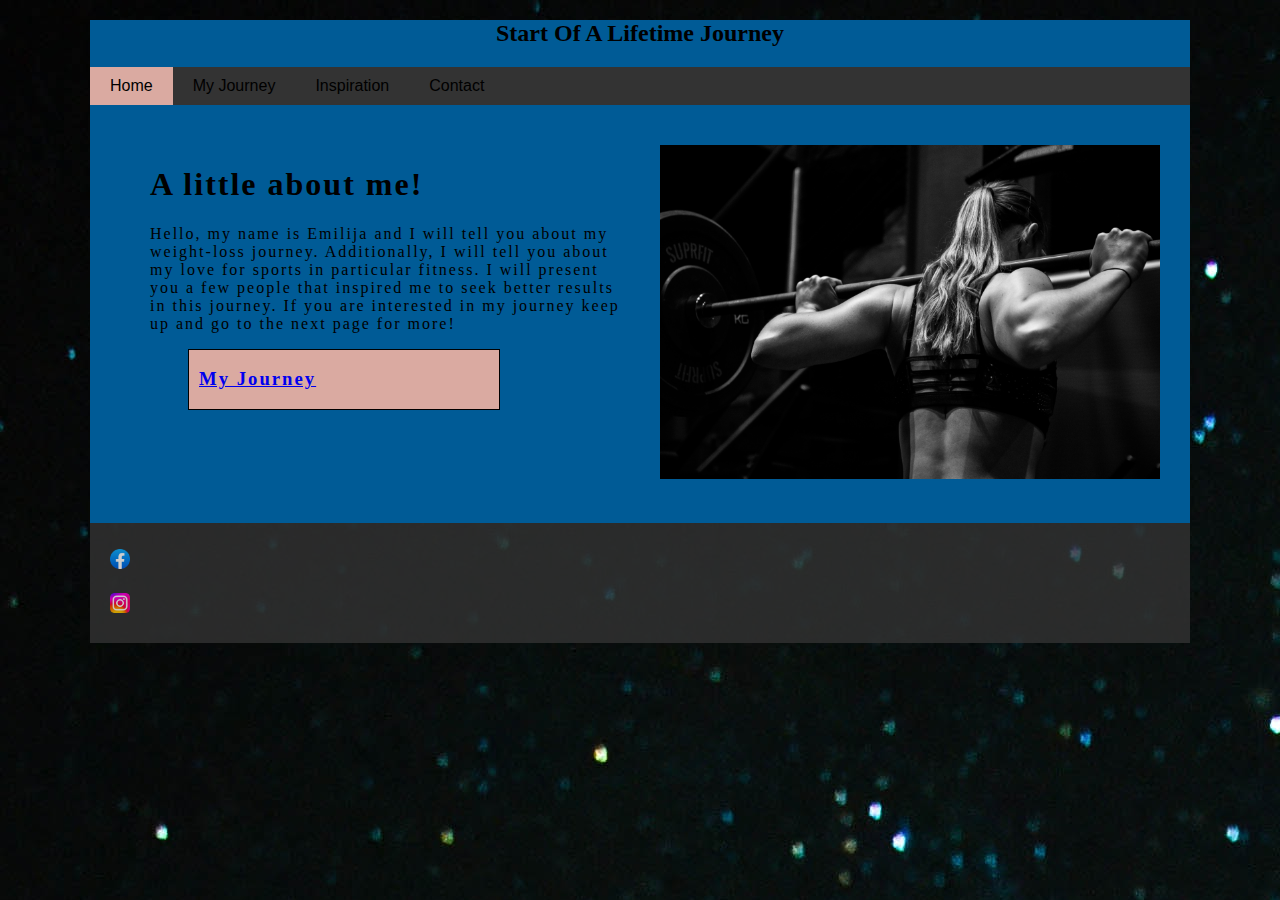
<file: index.html>
<!DOCTYPE html>
<html>
  <head>
    <title> Personal Website</title>
    <link rel="stylesheet" href="style.css" />
  </head>
  <body>
    <div id="container">
      <header>
        <h2> Start of a Lifetime Journey</h2>
        <nav>
 <nav>
<ul>
  <li class= "active"><a href="index.html">Home</a></li>
  <li><a href="myjourney.html">My Journey</a></li>
  <li><a href="inspiration.html">Inspiration</a></li>
  <li><a href="contact.html">Contact</a></li>
</ul>
        </nav>
        </nav>
      </header>
      <main>
	  <div class="two-column">
		<div>
        <h1>A little about me!</h1>
        <p>
          Hello, my name is Emilija and I will tell you about my weight-loss journey. Additionally, I will tell you about my love for sports in particular fitness. I will present you a few people that inspired me to seek better results in this journey. If you are interested in my journey keep up and go to the next page for more!
        </p>
		<div id= "main-bottom">
		<div id="col1">
		<h3>
		<a href= "myjourney.html"> My Journey </a>
		</h3>
		</div>
		</div>
		</div>
		<div>
        <img class="lift-picture" src="lift.jpg" alt="lift" />
		</div>
		</div>
		
      </main>
     <footer class="">
	  <ul class= "">
	  <ul class="">
	  <li>
        <p>
          <a href= "https://www.facebook.com/emilija.baranauskaite.9/">
	  <img class="facebook" src="2021_Facebook_icon.png" alt="facebook icon" />
	  <a href="https://www.instagram.com/aimuliukas/">
	  <img class="instagram" src="Instagram_logo_2022.png" alt= "instagram icon"/>
	  </a>
	  </a>
        </p>
		</li>
		</ul>
		</u>
      </footer>
    </div>
  </body>
</html>
</file>
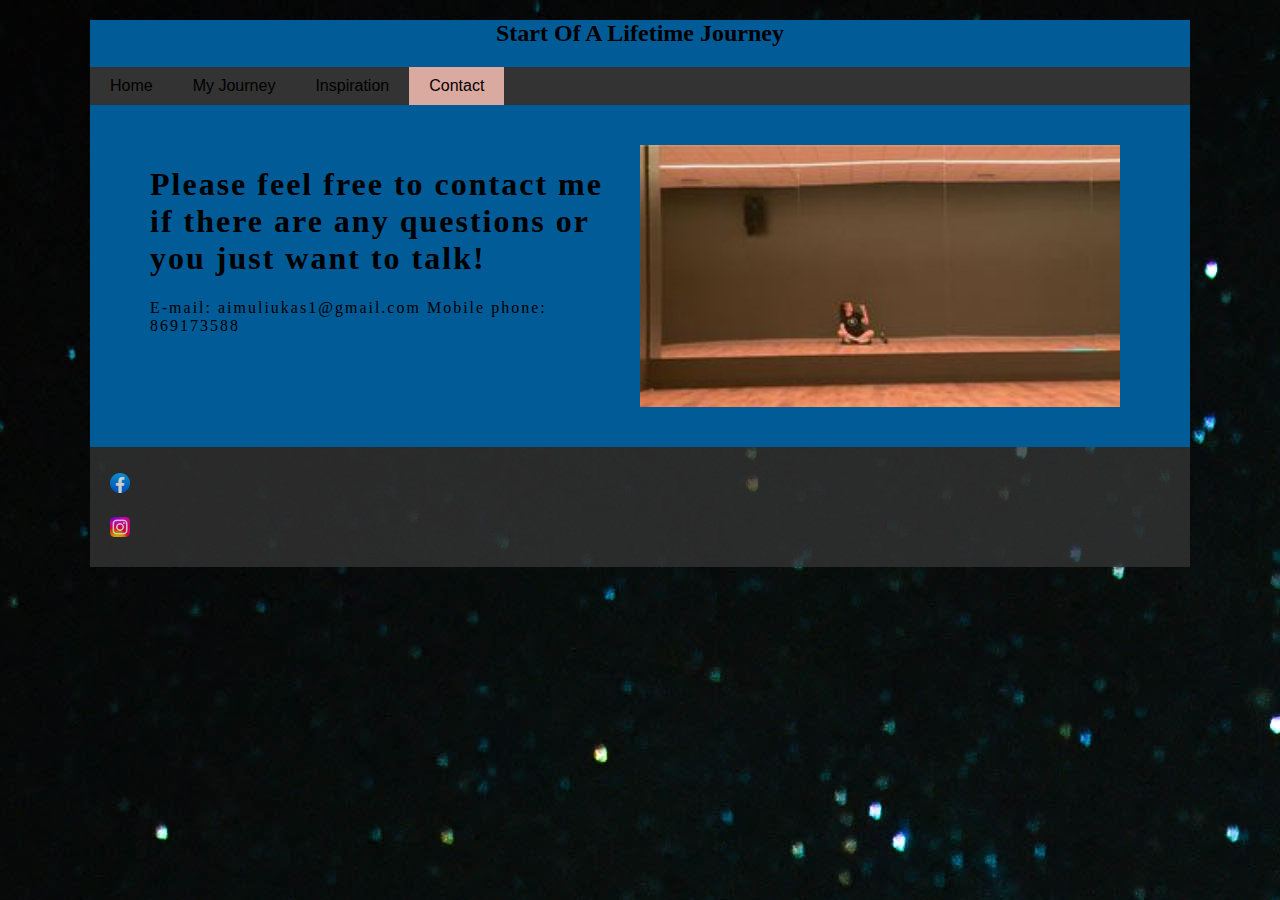
<file: contact.html>
<!DOCTYPE html>
<html>
  <head>
    <title> Personal Website</title>
    <link rel="stylesheet" href="style.css" />
  </head>
  <body>
    <div id="container">
      <header>
        <h2> Start of a Lifetime Journey</h2>
        <nav>
 <nav>
<ul>
  <li><a href="index.html">Home</a></li>
  <li><a href="myjourney.html">My Journey</a></li>
  <li><a href="inspiration.html">Inspiration</a></li>
  <li class= "active"><a href="contact.html">Contact</a></li>
</ul>
        </nav>
        </nav>
      </header>
      <main>
	  <div class="two-column">
		<div>
        <h1>Please feel free to contact me if there are any questions or you just want to talk!</h1>
        <p>
        E-mail: aimuliukas1@gmail.com
		Mobile phone: 869173588
        </p>
		</div>
		<img class="gymwork-picture" src="gymwork.jpg" alt="gymwork" />
		</div>
      </main>
      <footer class="">
	  <ul class= "">
	  <ul class="">
	  <li>
        <p>
          <a href= "https://www.facebook.com/emilija.baranauskaite.9/">
	  <img class="facebook" src="2021_Facebook_icon.png" alt="facebook icon" />
	  <a href="https://www.instagram.com/aimuliukas/">
	  <img class="instagram" src="Instagram_logo_2022.png" alt= "instagram icon"/>
	  </a>
	  </a>
        </p>
		</li>
		</ul>
		</u>
      </footer>
    </div>
  </body>
</html>
</file>
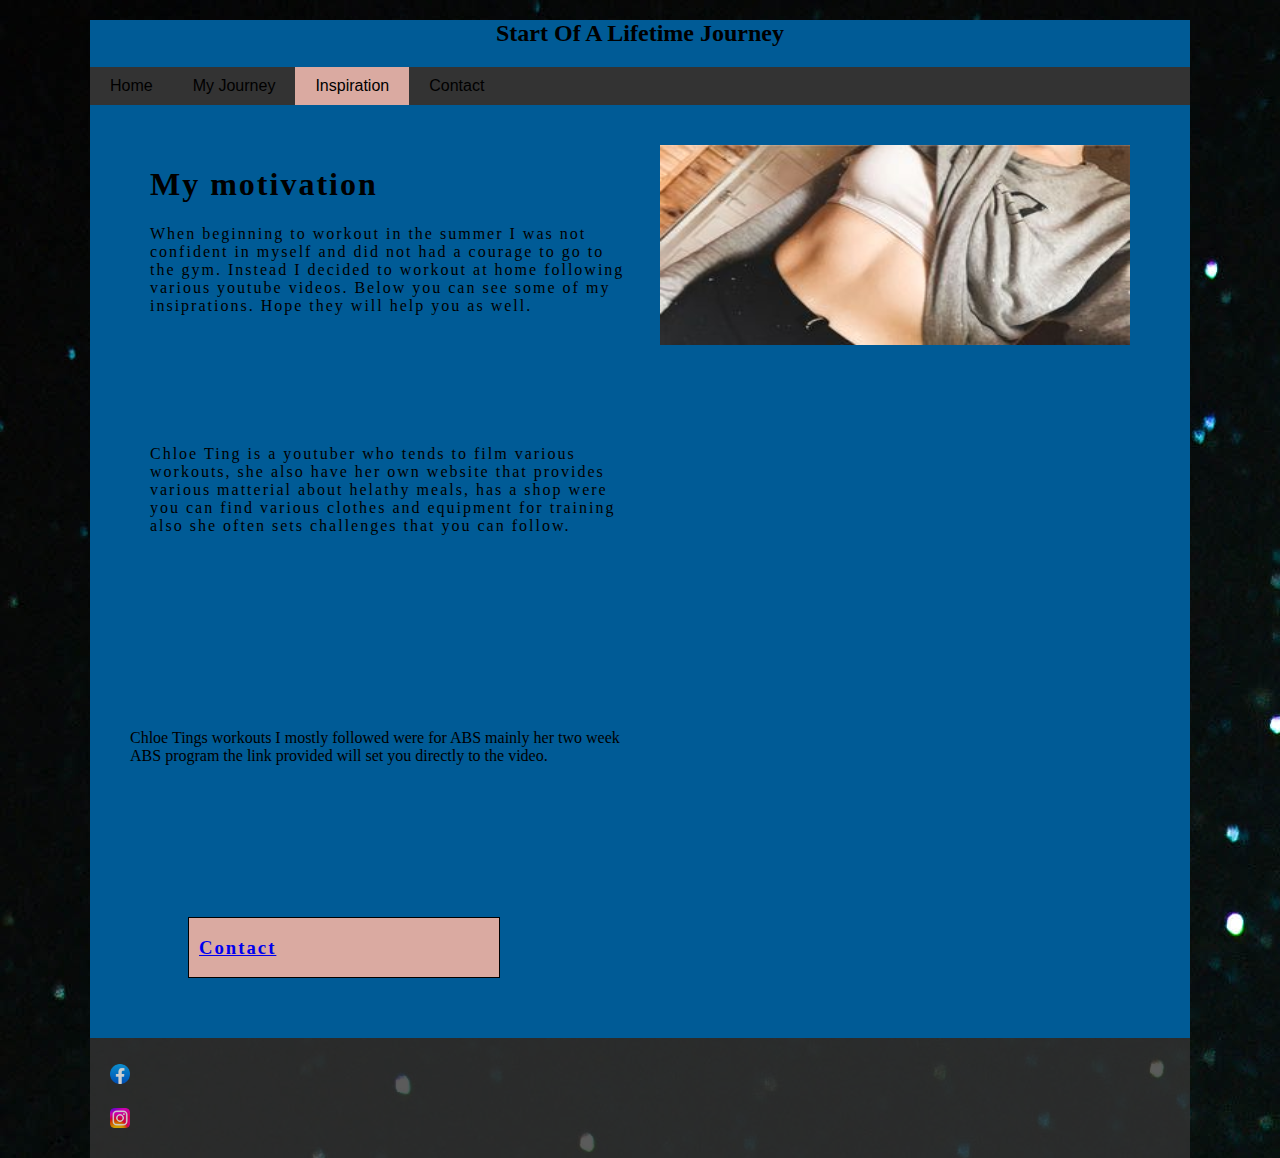
<file: inspiration.html>
<!DOCTYPE html>
<html>
  <head>
    <title> Personal Website</title>
    <link rel="stylesheet" href="style.css" />
  </head>
  <body>
    <div id="container">
      <header>
        <h2> Start of a Lifetime Journey</h2>
        <nav>
 <nav>
<ul>
  <li><a href="index.html">Home</a></li>
  <li><a href="myjourney.html">My Journey</a></li>
  <li class= "active"><a href="inspiration.html">Inspiration</a></li>
  <li><a href="contact.html">Contact</a></li>
</ul>
        </nav>
        </nav>
      </header>
      <main>
	  <div class="two-column">
		<div>
        <h1>My motivation</h1>
        <p>
         When beginning to workout in the summer I was not confident in myself and did not had a courage to go to the gym. Instead I decided to workout at home following various youtube videos. 
		 Below you can see some of my insiprations. Hope they will help you as well. 
        </p>
		</div>
		<div>
        <img class="myworkout-picture" src="myworkout.jpg" alt="myworkout" />
		</div>
		</div>
		<div class= "two-column">
		<div>
		<p> Chloe Ting is a youtuber who tends to film various workouts, she also have her own website that provides various matterial about helathy meals, has a shop were you can find various clothes and equipment for training also she often sets challenges that you can follow. </p>
		</div>
		<div>
		
		<iframe width="470" height="200" src="https://www.youtube.com/embed/JEEG0hBNk3E" title="YouTube video player" frameborder="0" allow="accelerometer; autoplay; clipboard-write; encrypted-media; gyroscope; picture-in-picture; web-share" allowfullscreen></iframe>
		</div>
		
		</div>
		<div class= "two-column">
				<p> Chloe Tings workouts I mostly followed were for ABS mainly her two week ABS program the link provided will set you directly to the video. </p>

		<div>
		<iframe width="470" height="200" src="https://www.youtube.com/embed/2pLT-olgUJs" title="YouTube video player" frameborder="0" allow="accelerometer; autoplay; clipboard-write; encrypted-media; gyroscope; picture-in-picture; web-share" allowfullscreen></iframe>
		</div>
		<div>

		<div id= "main-bottom">
		<div id="col1">
		<h3>
		<a href= "contact.html"> Contact </a>
		</h3>
		</div>
		</div>
		</div>
		
      </main>
    <footer class="">
	  <ul class= "">
	  <ul class="">
	  <li>
        <p>
          <a href= "https://www.facebook.com/emilija.baranauskaite.9/">
	  <img class="facebook" src="2021_Facebook_icon.png" alt="facebook icon" />
	  <a href="https://www.instagram.com/aimuliukas/">
	  <img class="instagram" src="Instagram_logo_2022.png" alt= "instagram icon"/>
	  </a>
	  </a>
        </p>
		</li>
		</ul>
		</u>
      </footer>
    </div>
  </body>
</html>
</file>
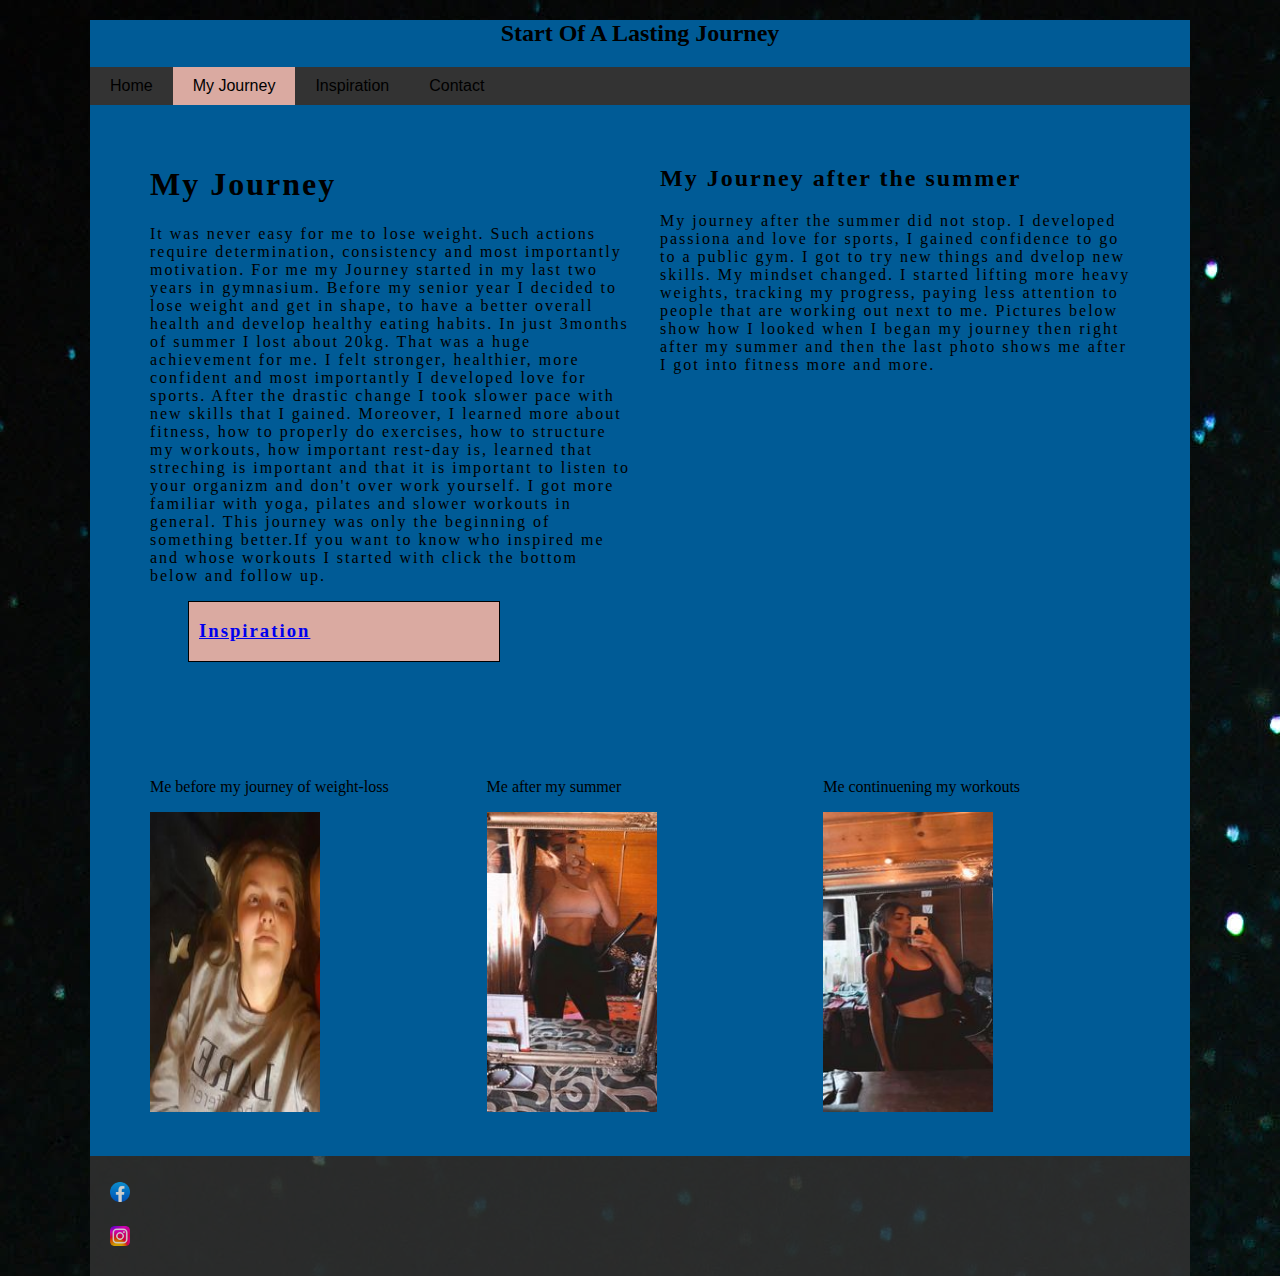
<file: myjourney.html>
<!DOCTYPE html>
<html>
  <head>
    <title> Personal Website</title>
    <link rel="stylesheet" href="style.css" />
  </head>
  <body>
    <div id="container">
      <header>
        <h2> Start of a Lasting Journey</h2>
        <nav>
 <nav>
<ul>
  <li><a href="index.html">Home</a></li>
  <li class= "active"><a href="myjourney.html">My Journey</a></li>
  <li><a href="inspiration.html">Inspiration</a></li>
  <li><a href="contact.html">Contact</a></li>
</ul>
        </nav>
        </nav>
      </header>
      <main>
	  <div class="two-column">
		<div>
        <h1>My Journey</h1>
        <p>
          It was never easy for me to lose weight. Such actions require determination, consistency and most importantly motivation. For me my Journey started in my last two years in gymnasium. Before my senior year I decided to lose weight and get in shape, to have a better overall health and develop healthy eating habits. In just 3months of summer I lost about 20kg. That was a huge achievement for me. I felt stronger, healthier, more confident and most importantly I developed love for sports. After the drastic change I took slower pace with new skills that I gained. Moreover, I learned more about fitness, how to properly do exercises, how to structure my workouts, how important rest-day is, learned that streching is important and that it is important to listen to your organizm and don't over work yourself. I got more familiar with yoga, pilates and slower workouts in general. This journey was only the beginning of something better.If you want to know who inspired me and whose workouts I started with click the bottom below and follow up.
        </p>
		<div id= "main-bottom">
		<div id="col1">
		<h3>
		<a href= "inspiration.html"> Inspiration </a>
		</h3>
		</div>
		</div>
		</div>
		<div>
        <h2> My Journey after the summer</h2> 
		<p> My journey after the summer did not stop. I developed passiona and love for sports, I gained confidence to go to a public gym. I got to try new things and dvelop new skills. My mindset changed. I started lifting more heavy weights, tracking my progress, paying less attention to people that are working out next to me. Pictures below show how I looked when I began my journey then right after my summer and then the last photo shows me after I got into fitness more and more. 
		
		</div>
		</div>
		<div class= "three-column">
		<div>
		<p> Me before my journey of weight-loss </p>
		<img class="mebeforejourney-picture" src="mebeforejourney.jpg" alt="mebeforejourney" />
		</div>
		<div>
		<p> Me after my summer </p>
		<img class="after-picture" src="after.jpg" alt="after" />
		</div>
		<div>
		<p>Me continuening my workouts</p>
		<img class="progress-picture" src="progress.jpg" alt="progress"  />
		</div>
		</div>
		
      </main>
      <footer class="">
	  <ul class= "">
	  <ul class="">
	  <li>
        <p>
          <a href= "https://www.facebook.com/emilija.baranauskaite.9/">
	  <img class="facebook" src="2021_Facebook_icon.png" alt="facebook icon" />
	  <a href="https://www.instagram.com/aimuliukas/">
	  <img class="instagram" src="Instagram_logo_2022.png" alt= "instagram icon"/>
	  </a>
	  </a>
        </p>
		</li>
		</ul>
		</u>
      </footer>
    </div>
  </body>
</html>
</file>
<file: style.css>
body {
	margin: o;
	 background-image: url("back.jpg");
	}
	.lift-picture {
		width: 500px;
		}
		.progress{
			width: 600px;
			display: block;
			margin-top: 20px;
			margin-left: 100px
			margin-right: auto;
			width: 70%;
			padding: 0;
		}
		
		header {
			background-color: #005b96 ;
		}
		header h2 {
			color: #black;
			text-align: center;
			
			 text-transform: capitalize;
		}
		footer {
			background-color: #5FE1E3;
			background: transparent;
    text-align: center;
    background-color: black;
    opacity: 0.8;
    height: 0px;
    padding-right: none;
	Padding-left: none;
		}
		footer {
			color: #fff;
		}
		ul {
  list-style-type: none;
  margin: 0 0 0 0px;
  padding: 0;
  overflow: hidden;
  background-color: #333;
}

li {
  float: left;
   font-family: 'Roboto', sans-serif;
}

li a {
  display: block;
  color: black;
  text-align: center;
  padding: 10px 20px;
  text-decoration: none;
}

.active {
  background-color: #DAAAA1;
}
/* Change the link color to #111 (black) on hover */
li a:hover {
  background-color: #DAAAA1;
}
		#container {
		width: 1100px;
		margin: 0 auto;
		
		}
		.two-column {
			display: grid;
			grid-template-columns: 50% 50%;
			padding: 40px;
			background-color: #005b96 ;

		}
		.two-column div {
			margin-right: 10px;
			margin-left: 10px;
			background-color: #fff;
		}
		
		.three-column {
			display: grid;
			grid-template-columns: 33% 33% 33%;
			padding: 40px;
			background-color: #005b96;
		}
		
		.three-column div {
			background-color: #005b96;
			margin-right: 10px;
			margin-left: 10px;
			padding: 0px 0px 0px 10px;
			text align: center;
		}
		.facebook {
			width: 20px;
			height: auto;
		}
		.instagram {
			width: 20px;
			height: auto;
		}
		.two-column div{
			background-color: #005b96;
			margin-right: 10px;
			margin-left: 10px;
			padding: 0px 0px 0px 10px;
			letter-spacing: 2px;
			color: black;	
		}
		.Me before my journey of weight-loss div{
			height: 100px;
  width: 500px
		}
		.one-column {
			background-color:#005b96;
		
		}
		.gymwork-picture {
			width: 480px;
			height: auto
		}
		.mebeforejourney-picture {
			width: 170px;
			height: 300px;
		}
		.after-picture {
			width: 170px;
			height: 300px;
		}
		.progress-picture {
			width: 170px;
			height: 300px;
		}
		#main-bottom div {
    border: 1px solid black;
    background-color: #DAAAA1;
    margin-left: 18px;
    margin-right: 7px;
    margin-bottom: 20px;
    width: 300px;
    display: inline-block;
}
.myworkout-picture {
	width: 470px;
    height: 200px;
}
</file>
